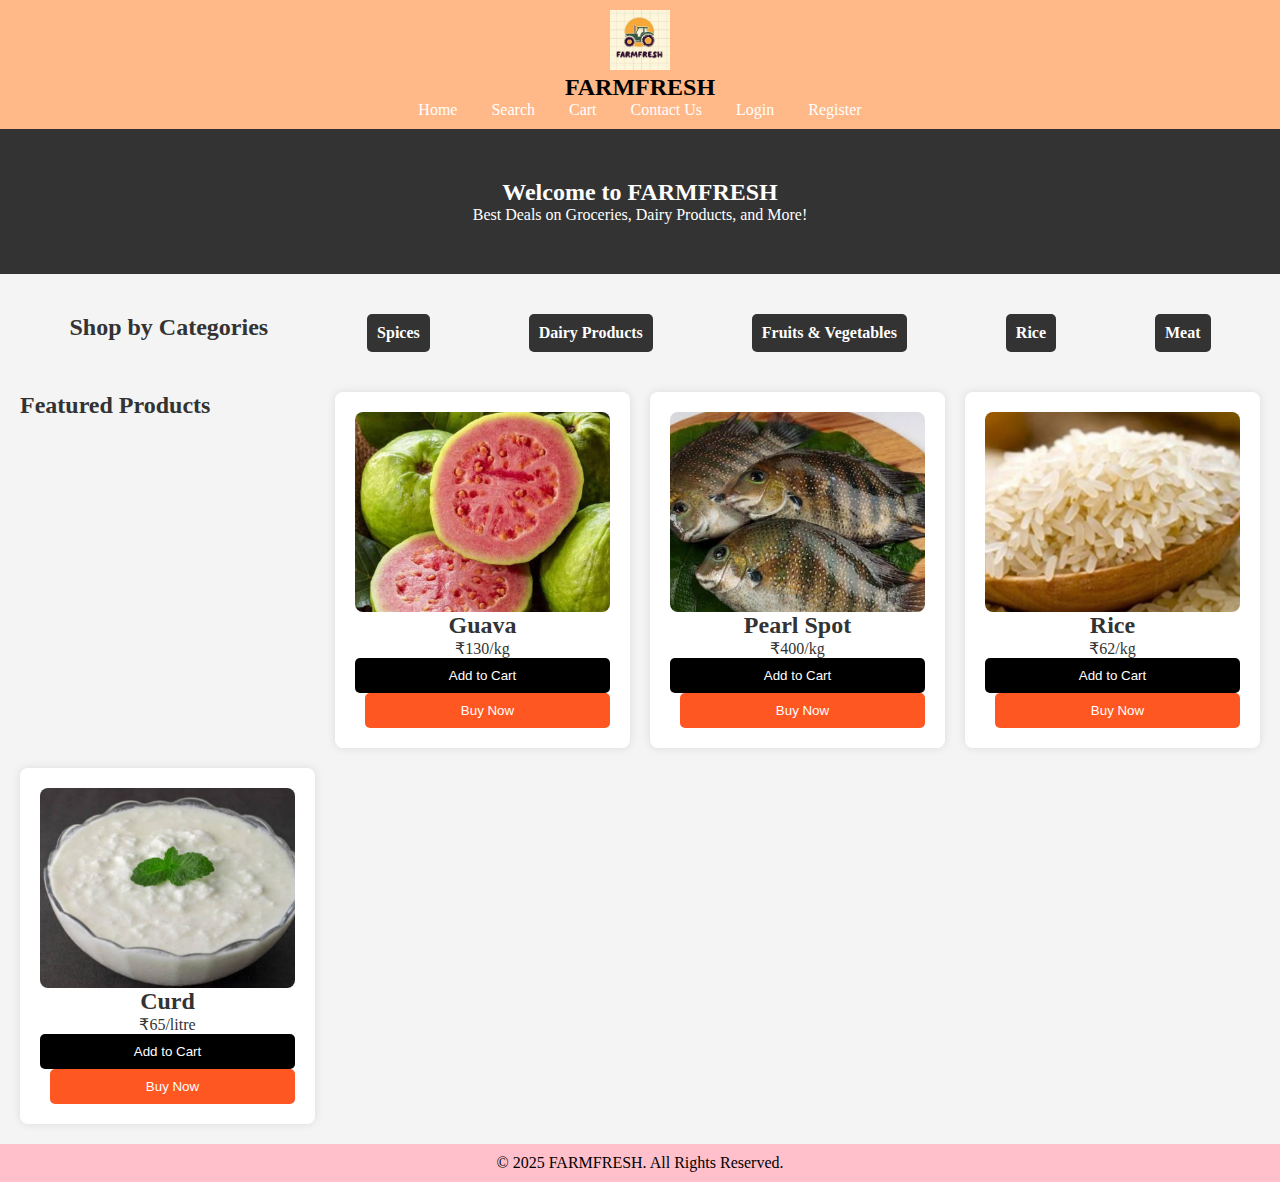
<file: index.html>
<!DOCTYPE html>
<html lang="en">
<head>
    <meta charset="UTF-8">
    <meta name="viewport" content="width=device-width, initial-scale=1.0">
    <title>FARMFRESH</title>
    <link rel="stylesheet" href="styles.css">
    <link rel="icon" type="image/png" href="truck.jpg">
</head>
<body>
    <header>
        <nav>
            <div class="logo">
                <img src="truck.jpg" class="logo-img">
                <h1>FARMFRESH</h1>
            </div>
            <ul class="nav-links">
                <li><a href="index.html">Home</a></li>
                <li><a href="search.html">Search</a></li>
                <li><a href="cart.html">Cart</a></li>
                <li><a href="contact.html">Contact Us</a></li>
                <li><a href="login.html" class="login-btn">Login</a></li>
                <li><a href="register.html" class="register-btn">Register</a></li>
            </ul>
        </nav>
    </header>

    <section class="banner">
        <h2>Welcome to FARMFRESH</h2>
        <p>Best Deals on Groceries, Dairy Products, and More!</p>
    </section>

    <section class="categories">
        <h2><b>Shop by Categories</b></h2>
        <div class="category"><a href="products.html?category=Spices">Spices</a></div>
        <div class="category"><a href="products2.html?category=Dairy Products">Dairy Products</a></div>
        <div class="category"><a href="products3.html?category=Fruits & Vegetables">Fruits & Vegetables</a></div>
        <div class="category"><a href="products4.html?category=Rice">Rice</a></div>
        <div class="category"><a href="products5.html?category=Fish & Meat">Meat</a></div>
    </section>

    <section class="featured-products">
        <h2><b>Featured Products</b></h2>
        
        <div class="product">
            <img src="guava.jpg" alt="Guava">
            <h3>Guava</h3>
            <p>₹130/kg</p>
            <button onclick="addToCart('Guava', 130)">Add to Cart</button>
            <button class="buy-now-btn" onclick="buyNow('Guava', 130)">Buy Now</button>
        </div>
        
        <div class="product">
            <img src="pearl.jpg" alt="Pearl Spot">
            <h3>Pearl Spot</h3>
            <p>₹400/kg</p>
            <button onclick="addToCart('Pearl Spot', 400)">Add to Cart</button>
            <button class="buy-now-btn" onclick="buyNow('Pearl Spot', 400)">Buy Now</button>
        </div>
        
        <div class="product">
            <img src="rice.jpg" alt="Rice">
            <h3>Rice</h3>
            <p>₹62/kg</p>
            <button onclick="addToCart('Rice', 62)">Add to Cart</button>
            <button class="buy-now-btn" onclick="buyNow('Rice', 62)">Buy Now</button>
        </div>
        
        <div class="product">
            <img src="curd.jpg" alt="Curd">
            <h3>Curd</h3>
            <p>₹65/litre</p>
            <button onclick="addToCart('Curd', 65)">Add to Cart</button>
            <button class="buy-now-btn" onclick="buyNow('Curd', 65)">Buy Now</button>
        </div>
    </section>

    <footer>
        <p>&copy; 2025 FARMFRESH. All Rights Reserved.</p>
    </footer>

    <script src="script.js"></script>
    <script>
        function addToCart(product, price) {
            alert(product + " added to cart!");
        }

        function buyNow(product, price) {
            window.location.href = `checkout.html?product=${encodeURIComponent(product)}&price=${price}`;
        }
    </script>
</body>
</html>
</file>
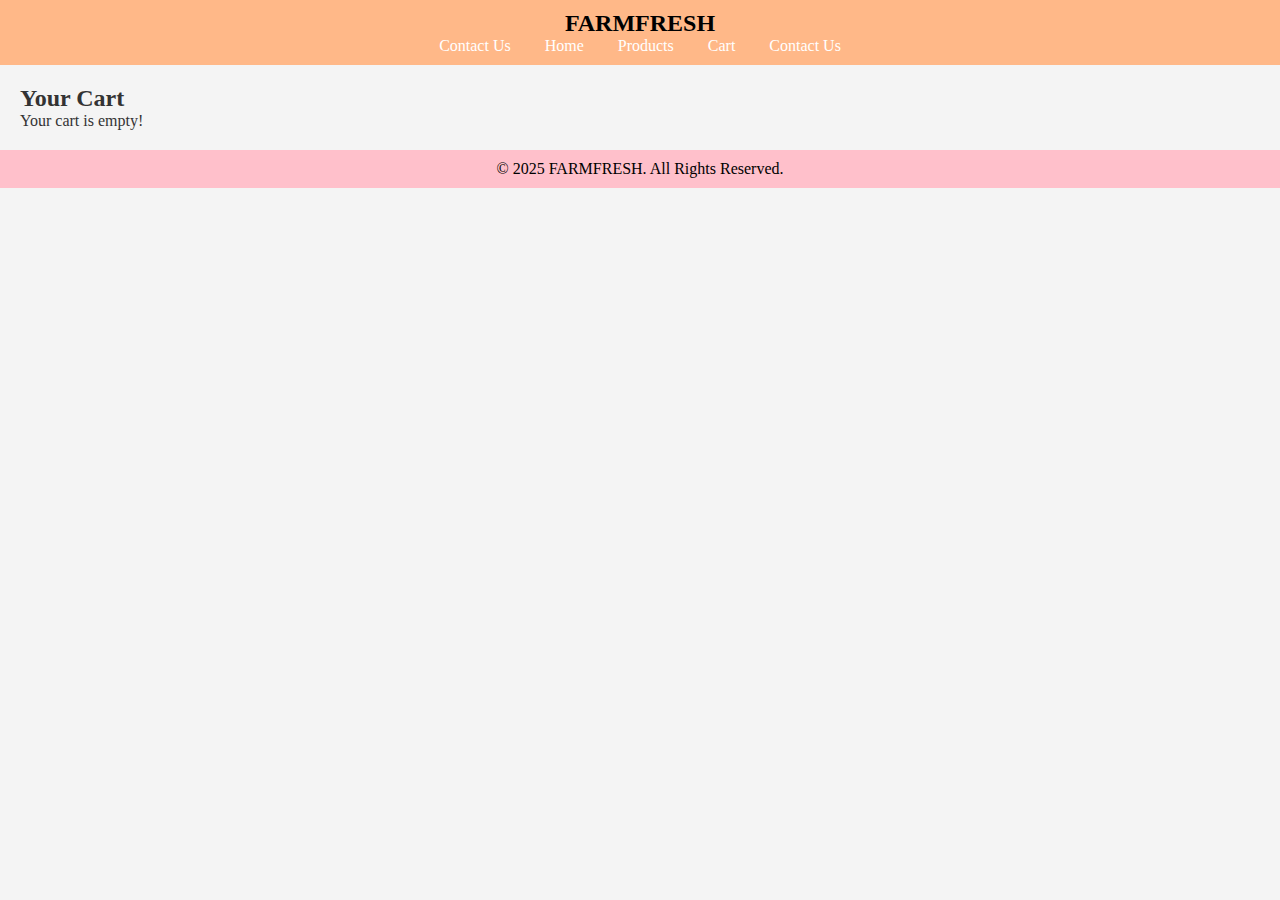
<file: cart - Copy.html>
<!DOCTYPE html>
<html lang="en">
<head>
    <meta charset="UTF-8">
    <meta name="viewport" content="width=device-width, initial-scale=1.0">
    <title>Your Cart - FARMFRESH</title>
    <link rel="stylesheet" href="styles.css">
</head>
<body>
    <header>
        <nav>
            <div class="logo">
                <h1>FARMFRESH</h1>
            </div>
            <ul class="nav-links">
<li><a href="search.html">Contact Us</a></li>
                <li><a href="index.html">Home</a></li>
                <li><a href="products.html">Products</a></li>
                <li><a href="cart.html">Cart</a></li>
                <li><a href="contact.html">Contact Us</a></li>
            </ul>
        </nav>
    </header>

    <section class="cart-items" id="cart-items">
        <h2>Your Cart</h2>
        <p>Your cart is empty!</p>
    </section>

    <footer>
        <p>&copy; 2025 FARMFRESH. All Rights Reserved.</p>
    </footer>

    <script src="script.js"></script>
</body>
</html>
</file>
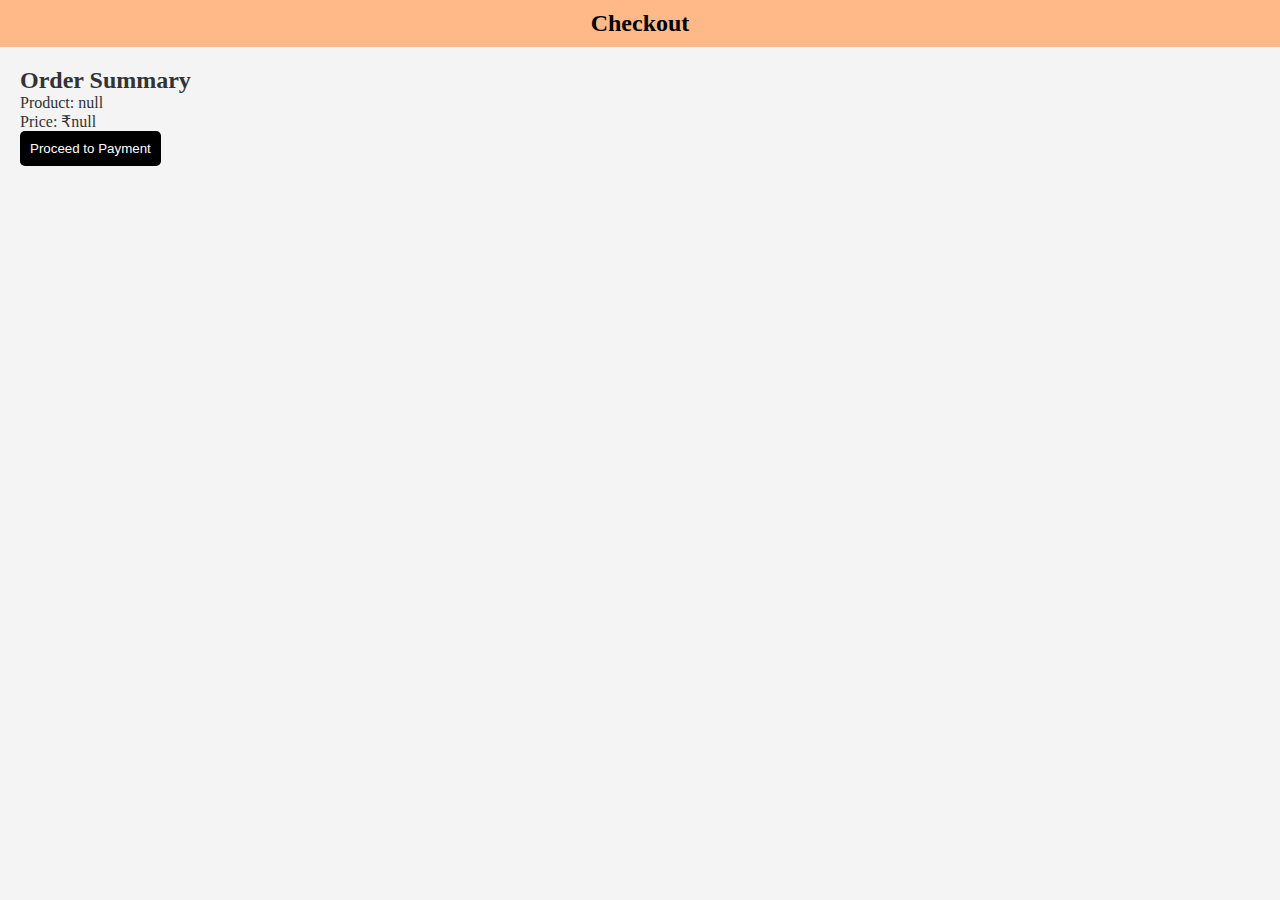
<file: checkout - Copy.html>
<!DOCTYPE html>
<html lang="en">
<head>
    <meta charset="UTF-8">
    <meta name="viewport" content="width=device-width, initial-scale=1.0">
    <title>Checkout - FARMFRESH</title>
    <link rel="stylesheet" href="styles.css">
</head>
<body>

    <header>
        <h1>Checkout</h1>
    </header>

    <section class="checkout-container">
        <h2>Order Summary</h2>
        <p id="product-name"></p>
        <p id="product-price"></p>
        <button onclick="proceedToPayment()">Proceed to Payment</button>
    </section>

    <script>
        // Extract product details from URL
        const params = new URLSearchParams(window.location.search);
        const product = params.get("product");
        const price = params.get("price");

        document.getElementById("product-name").innerText = "Product: " + product;
        document.getElementById("product-price").innerText = "Price: ₹" + price;

        function proceedToPayment() {
            window.location.href = `payment.html?product=${encodeURIComponent(product)}&price=${price}`;
        }
    </script>

</body>
</html>
</file>
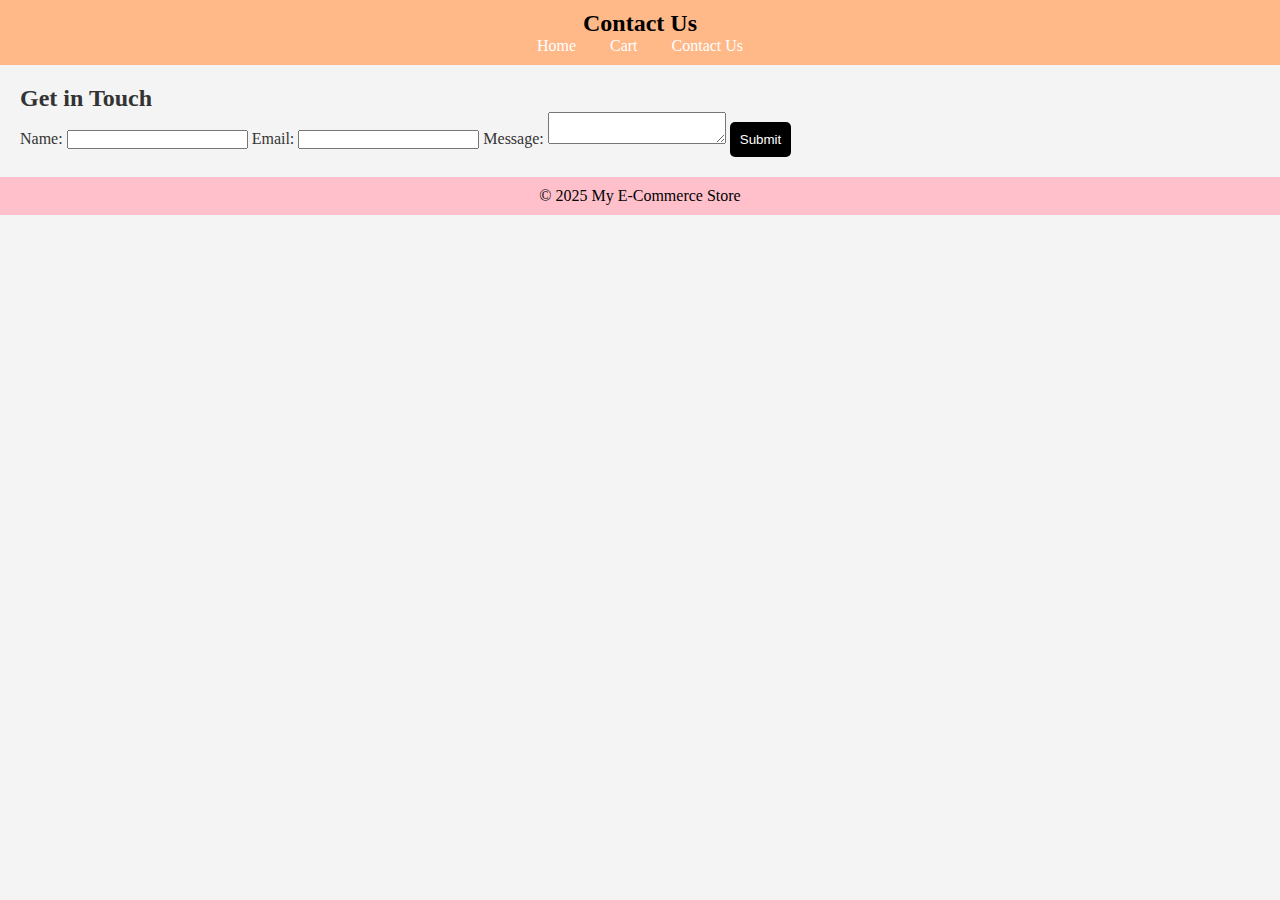
<file: contact - Copy.html>
<!DOCTYPE html>
<html lang="en">
<head>
    <meta charset="UTF-8">
    <meta name="viewport" content="width=device-width, initial-scale=1.0">
    <title>Contact Us</title>
    <link rel="stylesheet" href="styles.css">
</head>
<body>
    <header>
        <h1>Contact Us</h1>
        <nav>
            <ul>
                <li><a href="index.html">Home</a></li>
                <li><a href="cart.html">Cart</a></li>
                <li><a href="contact.html">Contact Us</a></li>
            </ul>
        </nav>
    </header>

    <section>
        <h2>Get in Touch</h2>
        <form action="submit_form.php" method="POST">
            <label for="name">Name:</label>
            <input type="text" id="name" name="name" required>

            <label for="email">Email:</label>
            <input type="email" id="email" name="email" required>

            <label for="message">Message:</label>
            <textarea id="message" name="message" required></textarea>

            <button type="submit">Submit</button>
        </form>
    </section>

    <footer>
        <p>&copy; 2025 My E-Commerce Store</p>
    </footer>
</body>
</html>
</file>
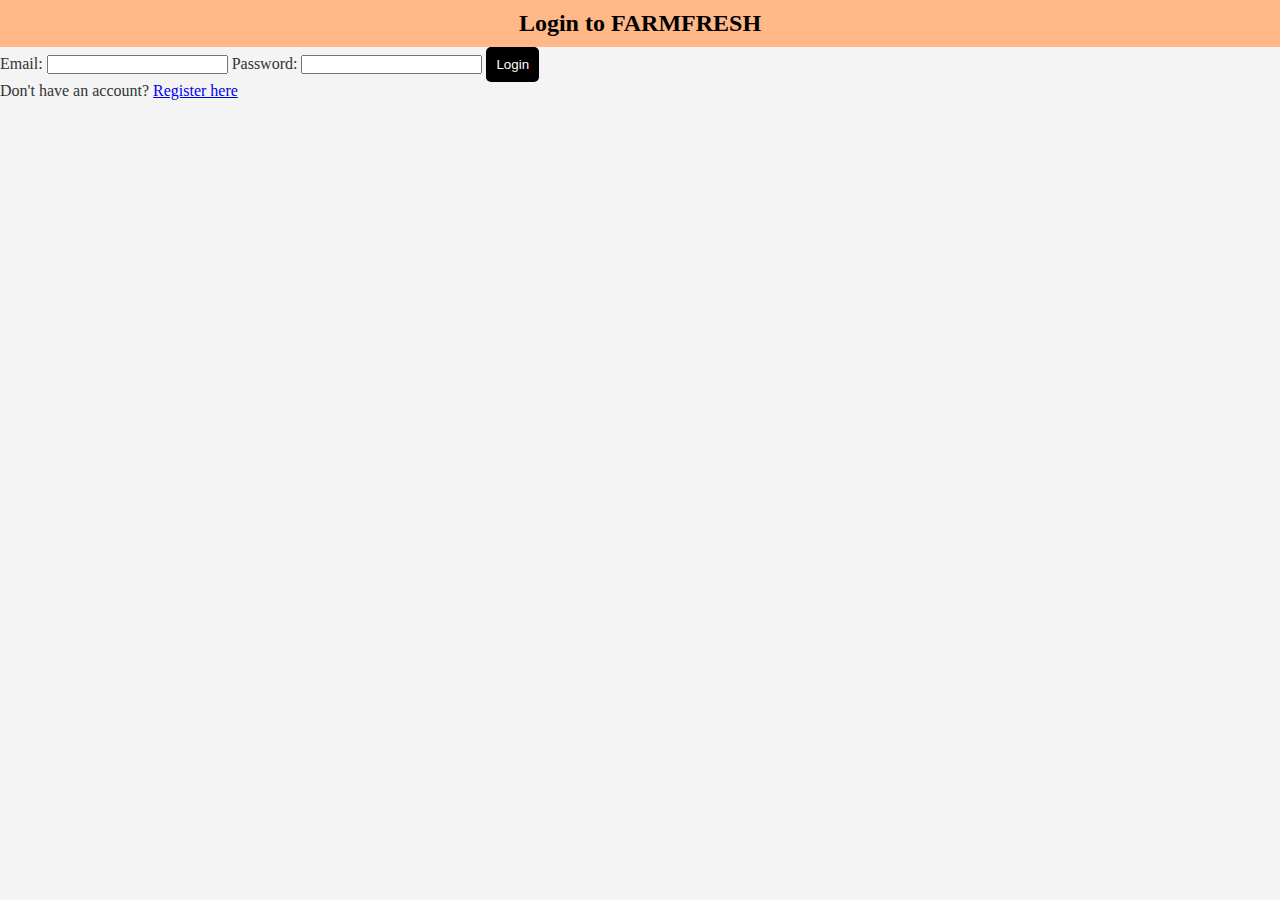
<file: login - Copy.html>
<!-- login.html -->
<!DOCTYPE html>
<html lang="en">
<head>
    <meta charset="UTF-8">
    <meta name="viewport" content="width=device-width, initial-scale=1.0">
    <title>Login - FARMFRESH</title>
    <link rel="stylesheet" href="styles.css">
</head>
<body>
    <header>
        <h1>Login to FARMFRESH</h1>
    </header>
    <main>
        <form action="dashboard.html" method="POST">
            <label for="email">Email:</label>
            <input type="email" id="email" name="email" required>
            
            <label for="password">Password:</label>
            <input type="password" id="password" name="password" required>
            
            <button type="submit">Login</button>
        </form>
        <p>Don't have an account? <a href="register.html">Register here</a></p>
    </main>
</body>
</html>
</file>
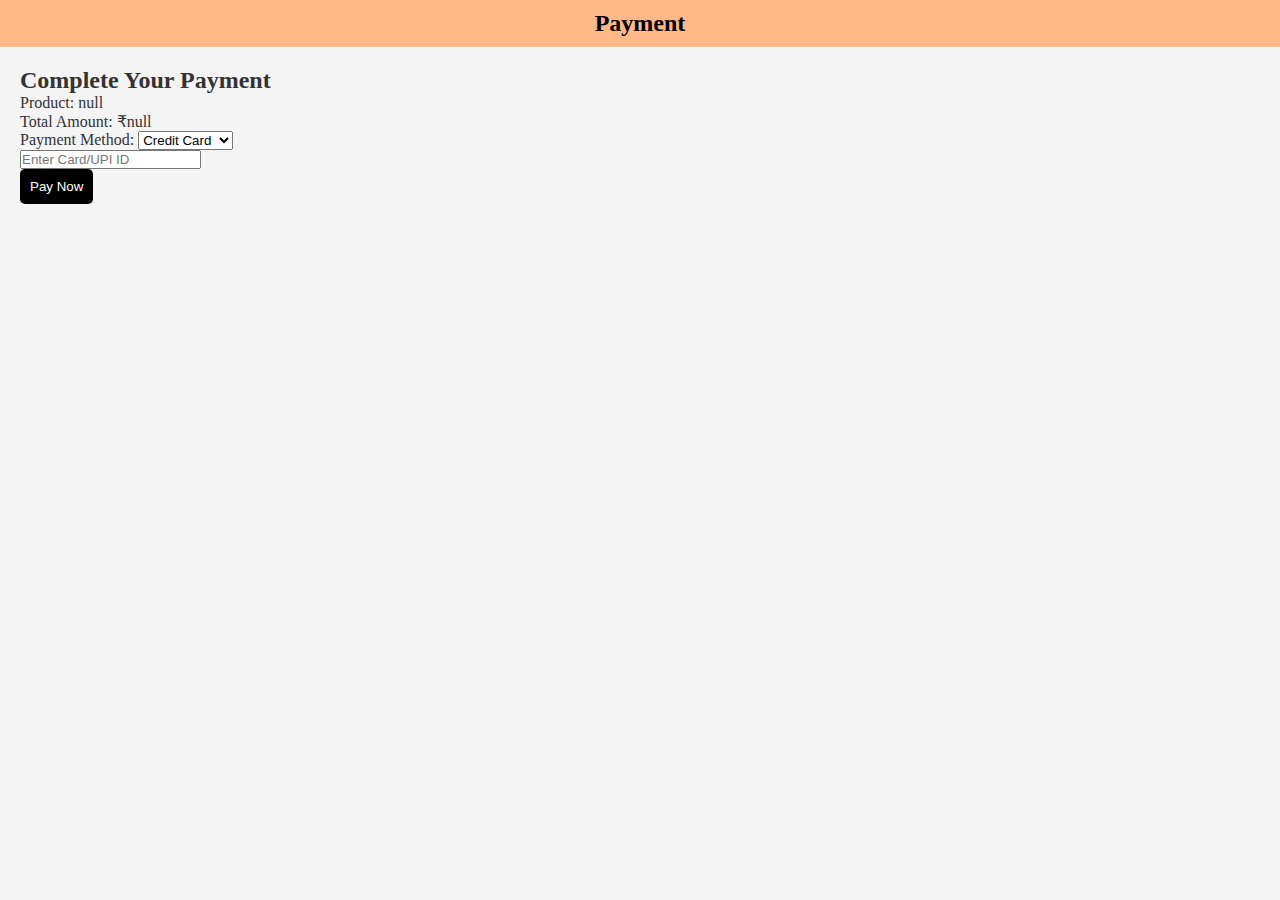
<file: payment.html>
<!DOCTYPE html>
<html lang="en">
<head>
    <meta charset="UTF-8">
    <meta name="viewport" content="width=device-width, initial-scale=1.0">
    <title>Payment - FARMFRESH</title>
    <link rel="stylesheet" href="styles.css">
</head>
<body>

    <header>
        <h1>Payment</h1>
    </header>

    <section class="payment-container">
        <h2>Complete Your Payment</h2>
        <p id="payment-product"></p>
        <p id="payment-amount"></p>

        <form id="payment-form">
            <label>Payment Method:</label>
            <select id="payment-method">
                <option value="credit-card">Credit Card</option>
                <option value="upi">UPI</option>
                <option value="net-banking">Net Banking</option>
            </select>

            <div id="payment-details">
                <input type="text" placeholder="Enter Card/UPI ID" required>
            </div>

            <button type="button" onclick="confirmPayment()">Pay Now</button>
        </form>
    </section>

    <script>
        // Extract product details from URL
        const params = new URLSearchParams(window.location.search);
        const product = params.get("product");
        const price = params.get("price");

        document.getElementById("payment-product").innerText = "Product: " + product;
        document.getElementById("payment-amount").innerText = "Total Amount: ₹" + price;

        function confirmPayment() {
            alert("Payment Successful! Thank you for shopping.");
            window.location.href = "index.html";  // Redirect to homepage after payment
        }
    </script>

</body>
</html>
</file>
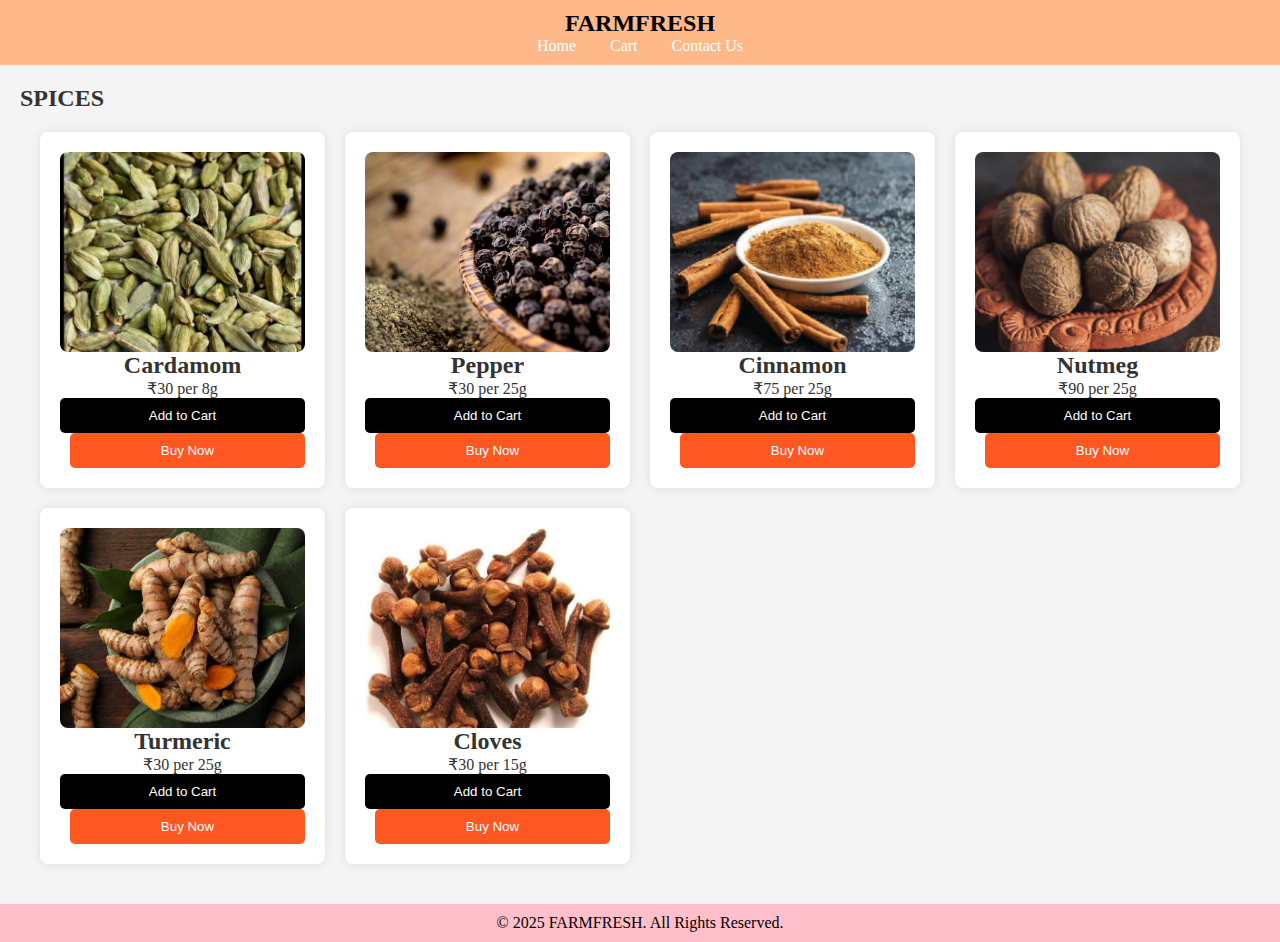
<file: products.html>
<!DOCTYPE html>
<html lang="en">
<head>
    <meta charset="UTF-8">
    <meta name="viewport" content="width=device-width, initial-scale=1.0">
    <title>Products - FARMFRESH</title>
    <link rel="stylesheet" href="styles.css">
</head>
<body>
    <header>
        <nav>
            <div class="logo">
                <h1>FARMFRESH</h1>
            </div>
            <ul class="nav-links">
                <li><a href="index.html">Home</a></li>
                <li><a href="cart.html">Cart</a></li>
                <li><a href="contact.html">Contact Us</a></li>
            </ul>
        </nav>
    </header>

    <section class="product-list">
        <h2>SPICES</h2>
        <div class="featured-products">
            <div class="product">
                <img src="/cardamom.jpg" alt="Cardamom">
                <h3>Cardamom</h3>
                <p>₹30 per 8g</p>
                <button onclick="addToCart('Cardamom', 30)">Add to Cart</button>
                <button class="buy-now-btn" onclick="buyNow('Cardamom', 30)">Buy Now</button>
            </div>
            <div class="product">
                <img src="/pepper.jpg" alt="Pepper">
                <h3>Pepper</h3>
                <p>₹30 per 25g</p>
                <button onclick="addToCart('Pepper', 30)">Add to Cart</button>
                <button class="buy-now-btn" onclick="buyNow('Pepper', 30)">Buy Now</button>
            </div>
            <div class="product">
                <img src="/cinnamon.jpg" alt="Cinnamon">
                <h3>Cinnamon</h3>
                <p>₹75 per 25g</p>
                <button onclick="addToCart('Cinnamon', 75)">Add to Cart</button>
                <button class="buy-now-btn" onclick="buyNow('Cinnamon', 75)">Buy Now</button>
            </div>
            <div class="product">
                <img src="nutmeg.jpg" alt="Nutmeg">
                <h3>Nutmeg</h3>
                <p>₹90 per 25g</p>
                <button onclick="addToCart('Nutmeg', 90)">Add to Cart</button>
                <button class="buy-now-btn" onclick="buyNow('Nutmeg', 90)">Buy Now</button>
            </div>
            <div class="product">
                <img src="turmeric.jpg" alt="Turmeric">
                <h3>Turmeric</h3>
                <p>₹30 per 25g</p>
                <button onclick="addToCart('Turmeric', 30)">Add to Cart</button>
                <button class="buy-now-btn" onclick="buyNow('Turmeric', 30)">Buy Now</button>
            </div>
            <div class="product">
                <img src="cloves.jpg" alt="Cloves">
                <h3>Cloves</h3>
                <p>₹30 per 15g</p>
                <button onclick="addToCart('Cloves', 30)">Add to Cart</button>
                <button class="buy-now-btn" onclick="buyNow('Cloves', 30)">Buy Now</button>
            </div>
        </div>
    </section>

    <footer>
        <p>&copy; 2025 FARMFRESH. All Rights Reserved.</p>
    </footer>

    <script src="script.js"></script>
    <script>
        function addToCart(product, price) {
            alert(product + " added to cart!");
            // Here you can add logic to update the cart storage
        }

        function buyNow(product, price) {
            window.location.href = `checkout.html?product=${encodeURIComponent(product)}&price=${price}`;
        }
    </script>
</body>
</html>
</file>
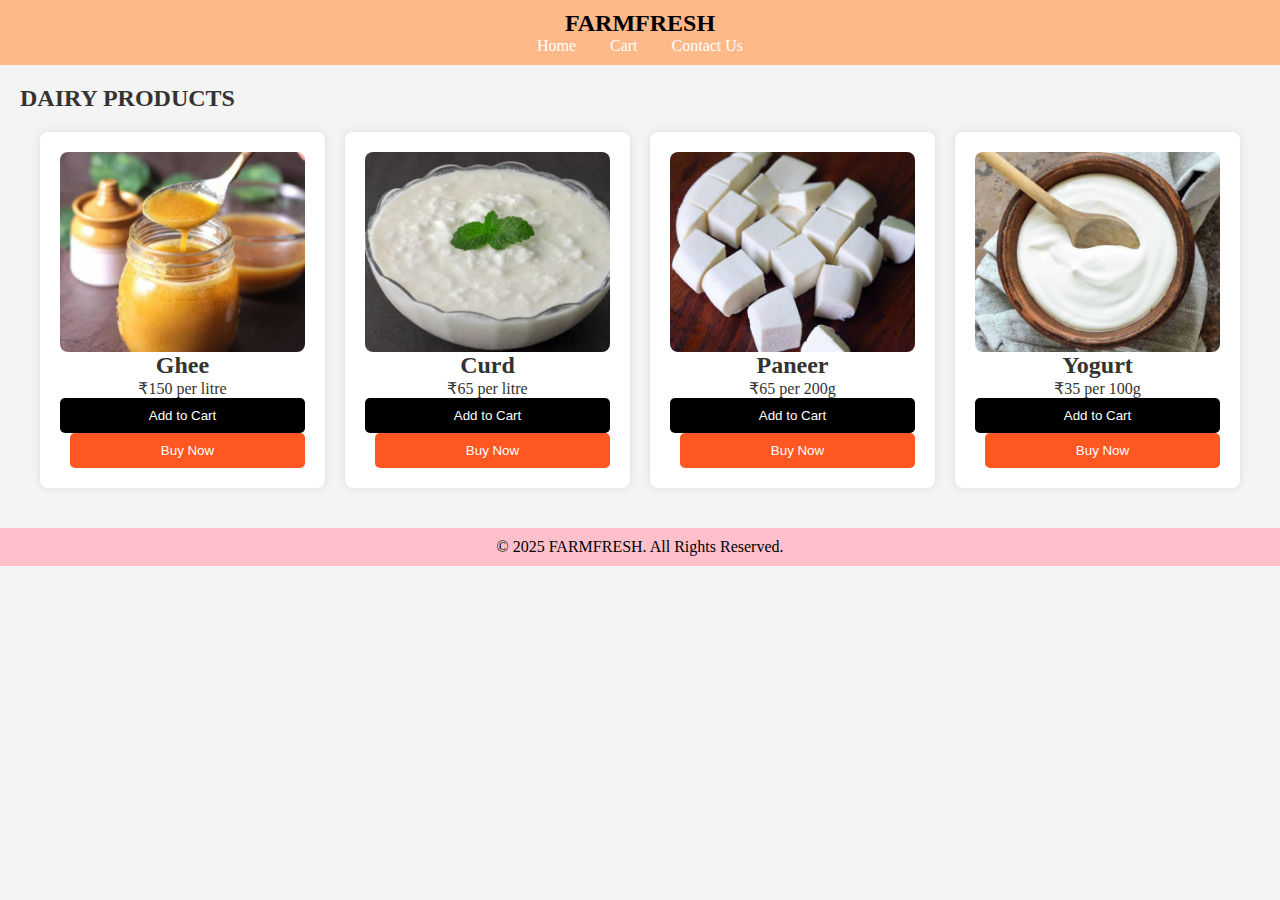
<file: products2.html>
<!DOCTYPE html>
<html lang="en">
<head>
    <meta charset="UTF-8">
    <meta name="viewport" content="width=device-width, initial-scale=1.0">
    <title>Products - FARMFRESH</title>
    <link rel="stylesheet" href="styles.css">
</head>
<body>
    <header>
        <nav>
            <div class="logo">
                <h1>FARMFRESH</h1>
            </div>
            <ul class="nav-links">
                <li><a href="index.html">Home</a></li>
                <li><a href="cart.html">Cart</a></li>
                <li><a href="contact.html">Contact Us</a></li>
            </ul>
        </nav>
    </header>

    <section class="product-list">
        <h2>DAIRY PRODUCTS</h2>
        <div class="featured-products">
            <div class="product">
                <img src="/ghee.jpg" alt="Ghee">
                <h3>Ghee</h3>
                <p>₹150 per litre</p>
                <button onclick="addToCart('Ghee', 150)">Add to Cart</button>
                <button class="buy-now-btn" onclick="buyNow('Ghee', 150)">Buy Now</button>
            </div>
            <div class="product">
                <img src="/curd.jpg" alt="Curd">
                <h3>Curd</h3>
                <p>₹65 per litre</p>
                <button onclick="addToCart('Curd', 65)">Add to Cart</button>
                <button class="buy-now-btn" onclick="buyNow('Curd', 65)">Buy Now</button>
            </div>
            <div class="product">
                <img src="/paneer.jpg" alt="Paneer">
                <h3>Paneer</h3>
                <p>₹65 per 200g</p>
                <button onclick="addToCart('Paneer', 65)">Add to Cart</button>
                <button class="buy-now-btn" onclick="buyNow('Paneer', 65)">Buy Now</button>
            </div>
            <div class="product">
                <img src="yogurt.jpg" alt="Yogurt">
                <h3>Yogurt</h3>
                <p>₹35 per 100g</p>
                <button onclick="addToCart('Yogurt', 35)">Add to Cart</button>
                <button class="buy-now-btn" onclick="buyNow('Yogurt', 35)">Buy Now</button>
            </div>
        </div>
    </section>

    <footer>
        <p>&copy; 2025 FARMFRESH. All Rights Reserved.</p>
    </footer>

    <script src="script.js"></script>
    <script>
        function addToCart(product, price) {
            alert(product + " added to cart!");
            // Here you can add logic to update the cart storage
        }

        function buyNow(product, price) {
            window.location.href = `checkout.html?product=${encodeURIComponent(product)}&price=${price}`;
        }
    </script>
</body>
</html>
</file>
<file: styles.css>
/* Basic Reset */
* {
    margin: 0;
    padding: 0;
    box-sizing: border-box;
}

body {
    font-family: 'Times New Roman', Times, serif, sans-serif;
    background-color: #f4f4f4;
    color: #333;
}

header {
    background-color: rgb(255, 184, 136);
    color: black;
    padding: 10px 0;
    text-align: center;
}

header nav ul {
    list-style: none;
    padding: 0;
}

header nav ul li {
    display: inline;
    margin: 0 15px;
}

header nav ul li a {
    color: white;
    text-decoration: none;
}

h1, h2, h3 {
    font-size: 24px;
}

section {
    padding: 20px;
}

/* Footer Fix */
footer {
    background-color: pink;
    color: black; /* Fixed typo */
    text-align: center;
    padding: 10px 0;
}

/* Responsive Design for Small Screens */
@media (max-width: 768px) {
    .featured-products {
        grid-template-columns: repeat(auto-fit, minmax(200px, 1fr)); /* Adjust grid for smaller screens */
    }
}
.banner {
    background-color: #333;
    color: white;
    padding: 50px 0;
    text-align: center;
}

.categories {
    display: flex;
    justify-content: space-around;
    margin-top: 20px;
}

.category {
    background-color: #333;
    padding: 10px;
    border-radius: 5px;
}

.category a {
    text-decoration: none;
    color: white;
    font-weight: bold;
}

.featured-products {
    display: grid;
    grid-template-columns: repeat(auto-fit, minmax(250px, 1fr)); /* Ensures responsive layout */
    gap: 20px; /* Space between products */
    padding: 20px;
    justify-content: center;
}

.products {
    background-color: white;
    padding: 20px;
    border-radius: 8px;
    box-shadow: 0 0 10px rgba(0, 0, 0, 0.1);
    text-align: center;
    display: flex;
    flex-direction: column;
    justify-content: space-between;
    height: auto; /* Ensures no overlap */
}
.product {
    background-color: white;
    padding: 20px;
    border-radius: 8px;
    box-shadow: 0 0 10px rgba(0, 0, 0, 0.1);
    text-align: center;
    display: flex;
    flex-direction: column;
    justify-content: space-between;
    height: 100%; /* Ensures all products are the same height */
}

/* Image Fixes */
.product img {
    width: 100%;
    height: 200px;
    object-fit: cover; /* Ensures images maintain aspect ratio */
    border-radius: 8px;
}
/* Image fixes */
.products img {
    width : 100%;
    height: 200px; /* Fixed height */
    object-fit: cover; /* Ensures aspect ratio */
    border-radius: 8px;
}


/* Button Styling */
button {
    background-color: black;
    color: white;
    padding: 10px;
    border: none;
    border-radius: 5px;
    cursor: pointer;
}

button:hover {
    background-color: #2990ff;
}

.logo-img{
    width : 60px;
    height: 60px;
}
.buy-now-btn {
    background-color: #ff5722;
    color: white;
    border: none;
    padding: 10px 15px;
    cursor: pointer;
    border-radius: 5px;
    margin-left: 10px;
}

.buy-now-btn:hover {
    background-color: #2a8dff;
}
</file>
